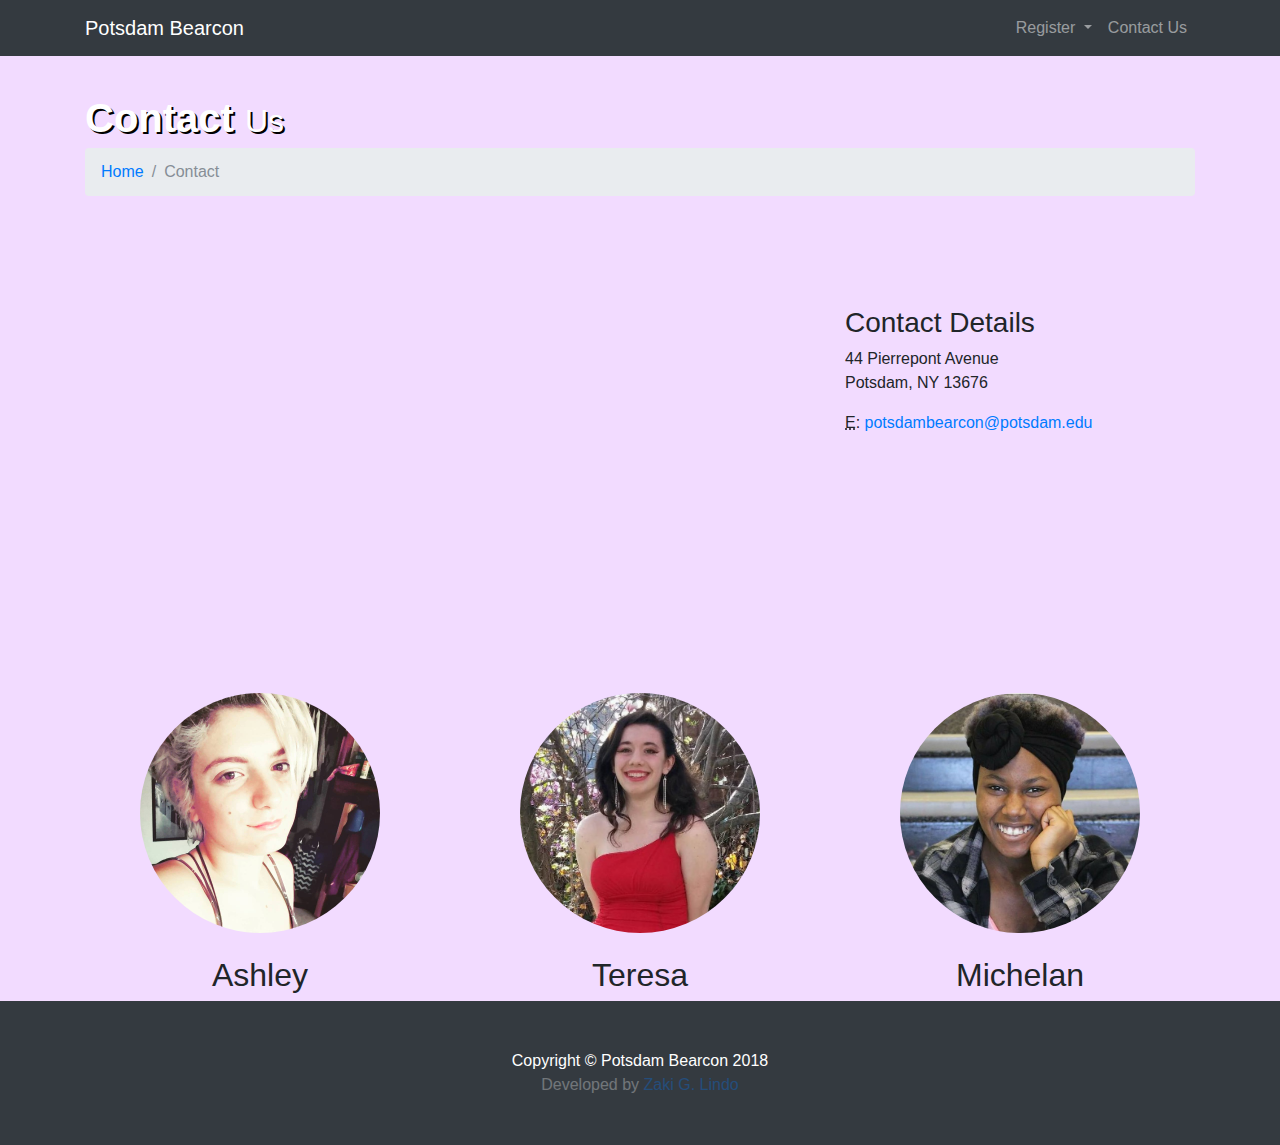
<file: contact.html>
<!DOCTYPE html>
<html lang="en">

  <head>

    <meta charset="utf-8">
    <meta name="viewport" content="width=device-width, initial-scale=1, shrink-to-fit=no">
    <meta name="description" content="">
    <meta name="author" content="">

    <title>Potsdam Bearcon</title>

    <!-- Bootstrap core CSS -->
    <link href="vendor/bootstrap/css/bootstrap.min.css" rel="stylesheet">

    <!-- Custom styles for this template -->
    <link href="css/modern-business.css" rel="stylesheet">

  </head>

  <body>

    <!-- Navigation -->
    <nav class="navbar fixed-top navbar-expand-lg navbar-dark bg-dark fixed-top">
      <div class="container">
        <a class="navbar-brand" href="index.html">Potsdam Bearcon</a>
        <button class="navbar-toggler navbar-toggler-right" type="button" data-toggle="collapse" data-target="#navbarResponsive" aria-controls="navbarResponsive" aria-expanded="false" aria-label="Toggle navigation">
          <span class="navbar-toggler-icon"></span>
        </button>
        <div class="collapse navbar-collapse" id="navbarResponsive">
          <ul class="navbar-nav ml-auto">
            <li class="nav-item dropdown">
              <a class="nav-link dropdown-toggle" href="#" id="navbarDropdownBlog" data-toggle="dropdown" aria-haspopup="true" aria-expanded="false">
                Register
              </a>
              <div class="dropdown-menu dropdown-menu-right" aria-labelledby="navbarDropdownBlog">
                <a class="dropdown-item" href="register.html">Signup</a>
                <a class="dropdown-item" href="panel.html">Panel</a>
                <a class="dropdown-item" href="vendor.html">Vendor</a>
              </div>
            </li>
            <li>
            	<a class="nav-link" href="contact.html">Contact Us</a>
            </li>
          </ul>
        </div>
      </div>
    </nav>

    <!-- Page Content -->
    <div class="container">

      <!-- Page Heading/Breadcrumbs -->
      <h1 style="padding-top: 1em;">Contact
        <small>Us</small>
      </h1>

      <ol class="breadcrumb">
        <li class="breadcrumb-item">
          <a href="index.html">Home</a>
        </li>
        <li class="breadcrumb-item active">Contact</li>
      </ol>

      <!-- Content Row -->
      <div class="row">
        <!-- Map Column -->
        <div class="col-lg-8 mb-4">
          <!-- Embedded Google Map -->
          <iframe src="https://www.google.com/maps/embed?pb=!1m18!1m12!1m3!1d2837.845478766635!2d-74.97523418513944!3d44.66150859466368!2m3!1f0!2f0!3f0!3m2!1i1024!2i768!4f13.1!3m3!1m2!1s0x4ccc60d9335ed3c1%3A0xb2146a500e8eda7c!2s44+Pierrepont+Ave%2C+Potsdam%2C+NY+13676!5e0!3m2!1sen!2sus!4v1517984026022" width="600" height="450" frameborder="0" style="border:0" allowfullscreen></iframe>
        </div>
        <!-- Contact Details Column -->
        <div class="col-lg-4 mb-4" style="padding-top: 6em;">
          <h3>Contact Details</h3>
          <p>
            44 Pierrepont Avenue
            <br>Potsdam, NY 13676
            <br>
          </p>
          <p>
            <abbr title="Email">E</abbr>:
            <a href="mailto:name@example.com">potsdambearcon@potsdam.edu
            </a>
          </p>
        </div>
      </div>

      <!-- Team Members -->
      <div class="row" style="text-align: center; font-weight: bolder; font-family: Montserrat,'Helvetica Neue',Helvetica,Arial,sans-serif;">
        <!-- Contact Image Bubbles -->
        <div class ="col-sm-4">
          <img src="imgs/contact/Ashley.jpg" style="border-radius:50%; border: 5px; width:15em; height:15em;">
          <h2 style="padding-top:25px;">Ashley</h2>
        </div>
        <div class ="col-sm-4">
          <img src="imgs/contact/Teresa.jpg" style="border-radius:50%; border: 5px; width:15em; height:15em;">
          <h2 style="padding-top:25px;">Teresa</h2>
        </div>
        <div class ="col-sm-4">
          <img src="imgs/contact/Michelan.jpg" style="border-radius:50%; border: 5px; width:15em; height:15em;">
          <h2 style="padding-top:25px;">Michelan</h2>
        </div>

      </div>

    </div>
    <!-- /.container -->

    <!-- Footer -->
    <footer class="py-5 bg-dark">
      <div class="container">
        <p class="m-0 text-center text-white">Copyright &copy; Potsdam Bearcon 2018</p>
        <p class="m-0 text-center text-white" style="opacity: .3">Developed by <a href="https://zglindo.github.io">Zaki G. Lindo</a></p>
      </div>
      <!-- /.container -->
    </footer>

    <!-- Bootstrap core JavaScript -->
    <script src="vendor/jquery/jquery.min.js"></script>
    <script src="vendor/popper/popper.min.js"></script>
    <script src="vendor/bootstrap/js/bootstrap.min.js"></script>

  </body>

</html>
</file>
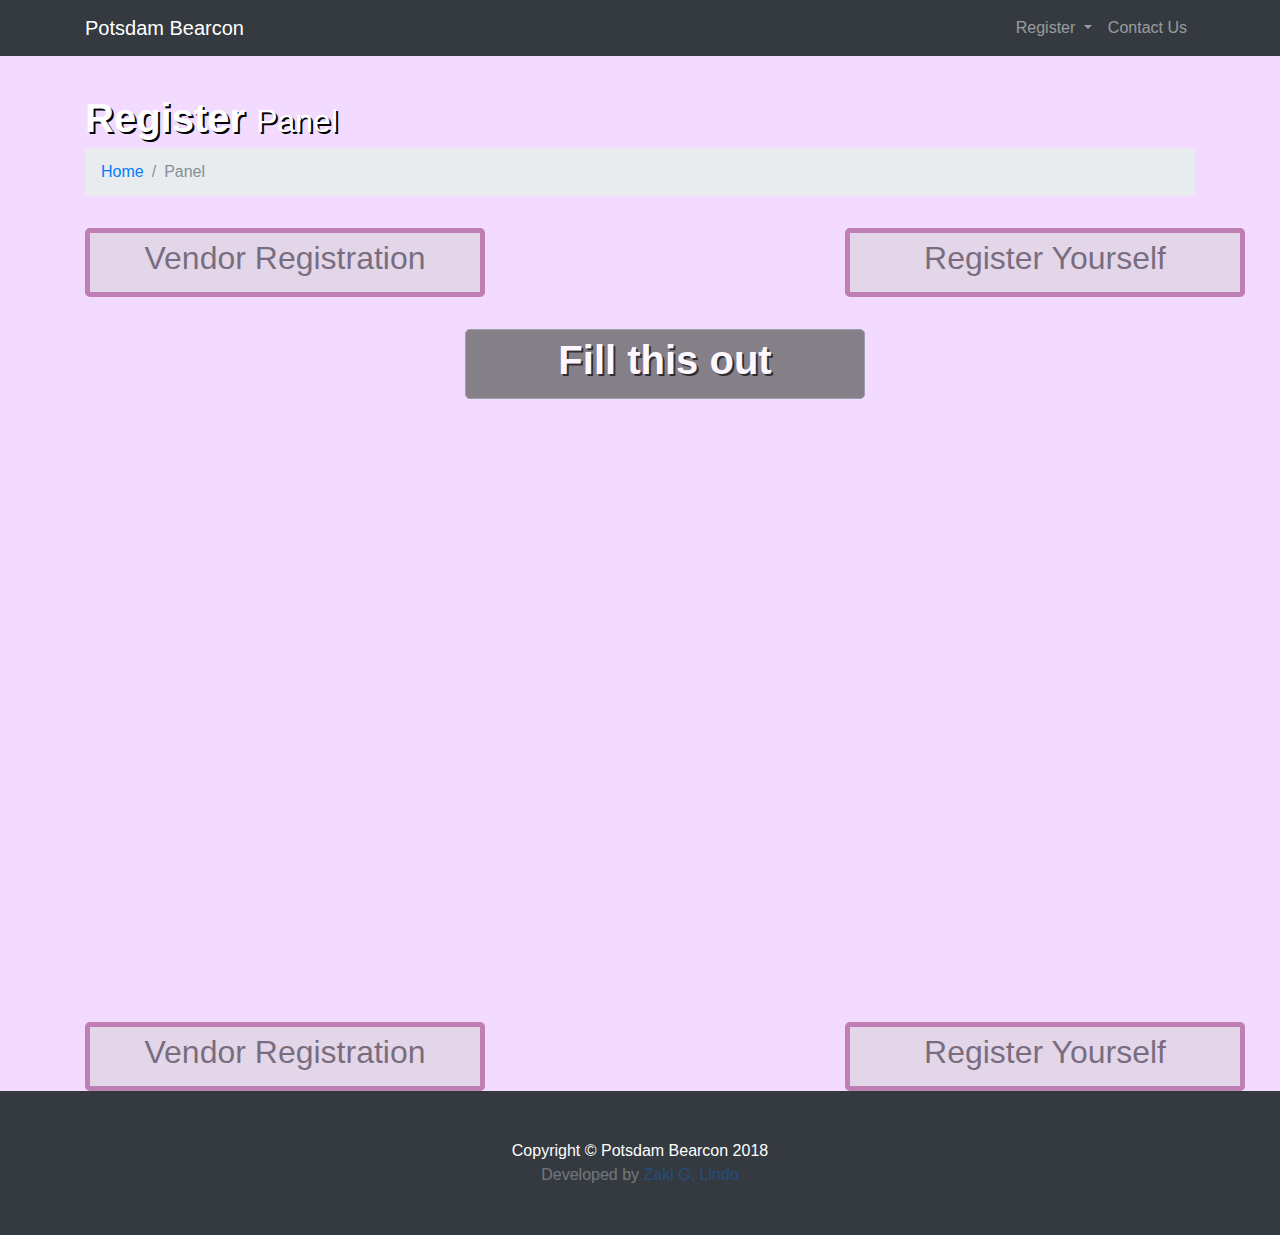
<file: panel.html>
<!DOCTYPE html>
<html lang="en">

  <head>

    <meta charset="utf-8">
    <meta name="viewport" content="width=device-width, initial-scale=1, shrink-to-fit=no">
    <meta name="description" content="">
    <meta name="author" content="">

    <title>Potsdam Bearcon</title>

    <!-- Bootstrap core CSS -->
    <link href="vendor/bootstrap/css/bootstrap.min.css" rel="stylesheet">

    <!-- Custom styles for this template -->
    <link href="css/modern-business.css" rel="stylesheet">

  </head>

  <body>

    <!-- Navigation -->
    <nav class="navbar fixed-top navbar-expand-lg navbar-dark bg-dark fixed-top">
      <div class="container">
        <a class="navbar-brand" href="index.html">Potsdam Bearcon</a>
        <button class="navbar-toggler navbar-toggler-right" type="button" data-toggle="collapse" data-target="#navbarResponsive" aria-controls="navbarResponsive" aria-expanded="false" aria-label="Toggle navigation">
          <span class="navbar-toggler-icon"></span>
        </button>
        <div class="collapse navbar-collapse" id="navbarResponsive">
          <ul class="navbar-nav ml-auto">
            <li class="nav-item dropdown">
              <a class="nav-link dropdown-toggle" href="#" id="navbarDropdownBlog" data-toggle="dropdown" aria-haspopup="true" aria-expanded="false">
                Register
              </a>
              <div class="dropdown-menu dropdown-menu-right" aria-labelledby="navbarDropdownBlog">
                <a class="dropdown-item" href="register.html">Signup</a>
                <a class="dropdown-item" href="panel.html">Panel</a>
                <a class="dropdown-item" href="vendor.html">Vendor</a>
              </div>
            </li>
            <li>
            	<a class="nav-link" href="contact.html">Contact Us</a>
            </li>
          </ul>
        </div>
      </div>
    </nav>

    <!-- Page Content -->

    <div class="container">

      <!-- Page Heading/Breadcrumbs -->
      <h1 style="padding-top: 1em;">Register
        <small>Panel</small>
      </h1>

      <ol class="breadcrumb">
        <li class="breadcrumb-item">
          <a href="index.html">Home</a>
        </li>
        <li class="breadcrumb-item active">Panel</li>
      </ol>

      <!-- Call to Action -->
      <div class="row" style="padding-top: 1em;">
      <div class="col-md-4">
        <a class="btn btn-lg btn-secondary btn-block" href="vendor.html" style=" width:20em; background-color: #D3D3D3; border-width: 5px; border-color: #8E236B; opacity:.5;"><h2 style="color: black;">Vendor Registration</h2></a>
      </div>
      <div class="col-md-4">
      </div>
      <div class="col-md-4"><a class="btn btn-lg btn-secondary btn-block" href="register.html" style=" width:20em; background-color: #D3D3D3; border-width: 5px; border-color: #8E236B; opacity:.5;"><h2 style="color: black;">Register Yourself</h2></a>
      </div>
      </div>

      <!-- Registration Form -->
      <div class="row">
      <div class="col-md-2"></div>
      <div class="col-md-6">
          <div class="row" style="padding-top: 2em;">
            <div class="col-md-4"></div>
            <div class="col-md-4"><a class="btn btn-lg btn-secondary btn-block" style="width:20em; background-color: #696969; opacity:.8;"><h1 style="color:#ffffff; font-size: 2em;">Fill this out</h1></a></div>
            <div class="col-md-4"></div>
          </div>

          <!-- Form Link -->
          <iframe src="https://docs.google.com/forms/d/e/1FAIpQLSdQrUCbytBJtFlGwaUyEz2VuQmREK_rcy_ifPeHPCO1iOFEBg/viewform?embedded=true" width="760" height="600" frameborder="0" marginheight="0" marginwidth="0"></iframe>
      </div>
      <div class="col-md-2"></div>
      </div>
      
      <!-- Call to Action -->
      <div class="row" style="padding-top: 1em;">
      <div class="col-md-4">
        <a class="btn btn-lg btn-secondary btn-block" href="vendor.html" style=" width:20em; background-color: #D3D3D3; border-width: 5px; border-color: #8E236B; opacity:.5;"><h2 style="color: black;">Vendor Registration</h2></a>
      </div>
      <div class="col-md-4">
      </div>
      <div class="col-md-4"><a class="btn btn-lg btn-secondary btn-block" href="register.html" style=" width:20em; background-color: #D3D3D3; border-width: 5px; border-color: #8E236B; opacity:.5;"><h2 style="color: black;">Register Yourself</h2></a>
      </div>
      </div>
       </div>
    <!-- Footer -->
    <footer class="py-5 bg-dark">
      <div class="container">
        <p class="m-0 text-center text-white">Copyright &copy; Potsdam Bearcon 2018</p>
        <p class="m-0 text-center text-white" style="opacity: .3">Developed by <a href="https://zglindo.github.io">Zaki G. Lindo</a></p>
      </div>
      <!-- /.container -->
    </footer>

    <!-- Bootstrap core JavaScript -->
    <script src="vendor/jquery/jquery.min.js"></script>
    <script src="vendor/popper/popper.min.js"></script>
    <script src="vendor/bootstrap/js/bootstrap.min.js"></script>

  </body>

</html>
</file>
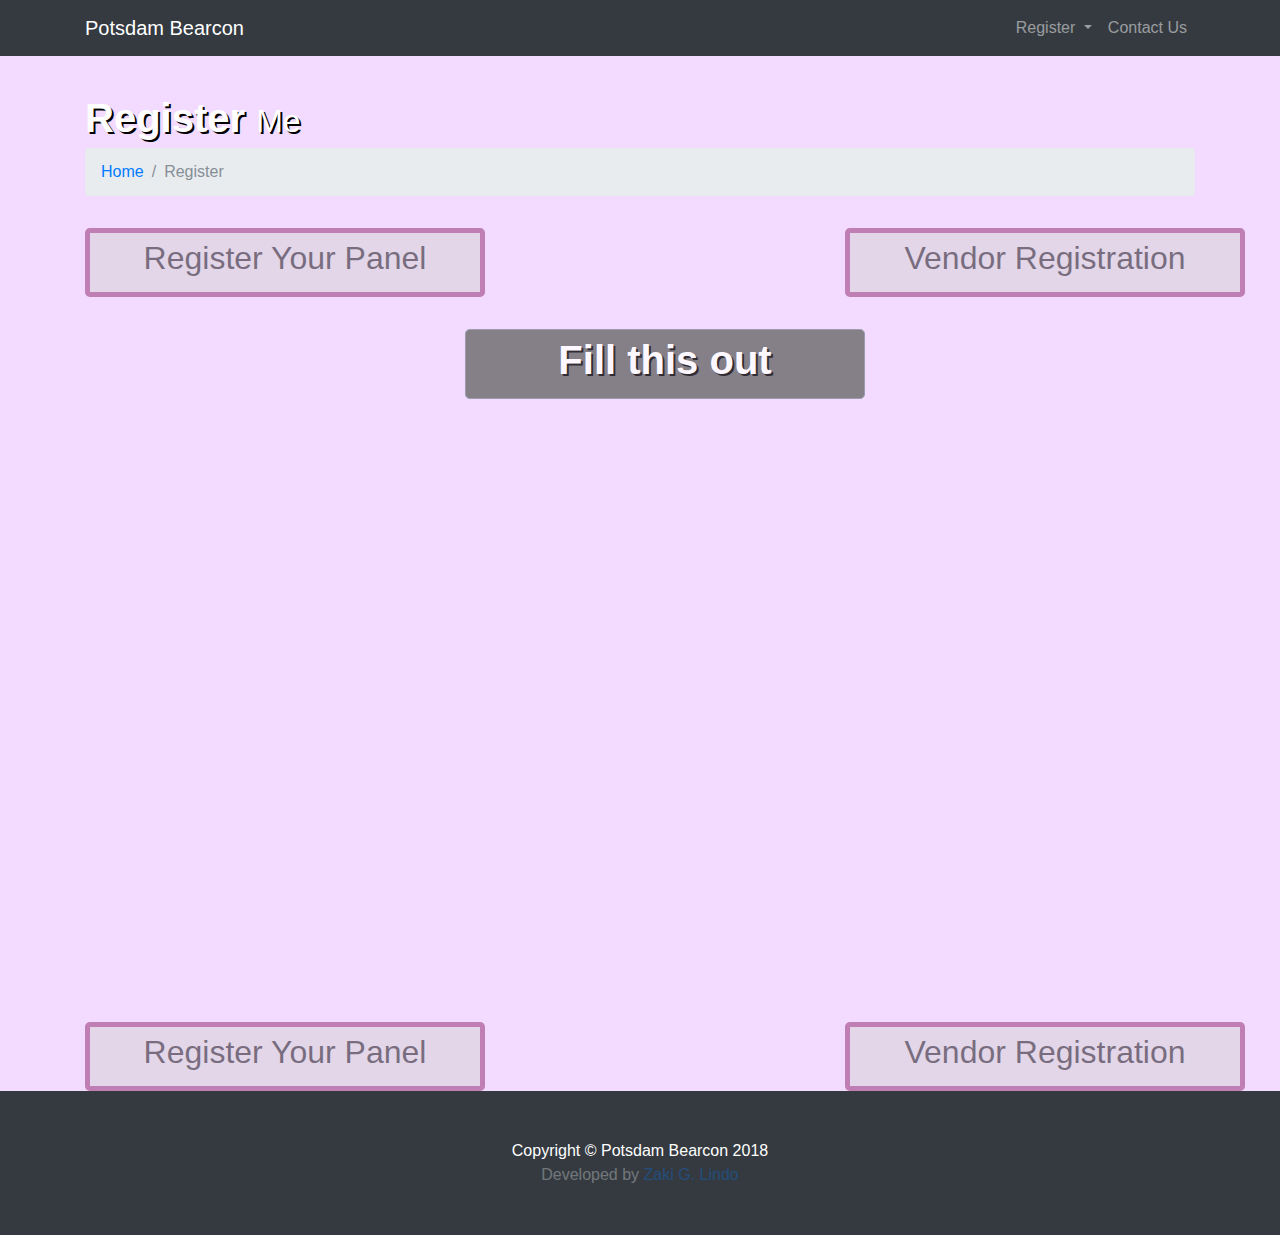
<file: register.html>
<!DOCTYPE html>
<html lang="en">

  <head>

    <meta charset="utf-8">
    <meta name="viewport" content="width=device-width, initial-scale=1, shrink-to-fit=no">
    <meta name="description" content="">
    <meta name="author" content="">

    <title>Potsdam Bearcon</title>

    <!-- Bootstrap core CSS -->
    <link href="vendor/bootstrap/css/bootstrap.min.css" rel="stylesheet">

    <!-- Custom styles for this template -->
    <link href="css/modern-business.css" rel="stylesheet">

  </head>

  <body>

    <!-- Navigation -->
    <nav class="navbar fixed-top navbar-expand-lg navbar-dark bg-dark fixed-top">
      <div class="container">
        <a class="navbar-brand" href="index.html">Potsdam Bearcon</a>
        <button class="navbar-toggler navbar-toggler-right" type="button" data-toggle="collapse" data-target="#navbarResponsive" aria-controls="navbarResponsive" aria-expanded="false" aria-label="Toggle navigation">
          <span class="navbar-toggler-icon"></span>
        </button>
        <div class="collapse navbar-collapse" id="navbarResponsive">
          <ul class="navbar-nav ml-auto">
            <li class="nav-item dropdown">
              <a class="nav-link dropdown-toggle" href="#" id="navbarDropdownBlog" data-toggle="dropdown" aria-haspopup="true" aria-expanded="false">
                Register
              </a>
              <div class="dropdown-menu dropdown-menu-right" aria-labelledby="navbarDropdownBlog">
                <a class="dropdown-item" href="register.html">Signup</a>
                <a class="dropdown-item" href="panel.html">Panel</a>
                <a class="dropdown-item" href="vendor.html">Vendor</a>
              </div>
            </li>
            <li>
            	<a class="nav-link" href="contact.html">Contact Us</a>
            </li>
          </ul>
        </div>
      </div>
    </nav>

    <!-- Page Content -->

    <div class="container">

       <!-- Page Heading/Breadcrumbs -->
      <h1 style="padding-top: 1em;">Register
        <small>Me</small>
      </h1>

      <ol class="breadcrumb">
        <li class="breadcrumb-item">
          <a href="index.html">Home</a>
        </li>
        <li class="breadcrumb-item active">Register</li>
      </ol>

      <!-- Call to Action -->
      <div class="row" style="padding-top: 1em;">
      <div class="col-md-4">
        <a class="btn btn-lg btn-secondary btn-block" href="panel.html" style=" width:20em; background-color: #D3D3D3; border-width: 5px; border-color: #8E236B; opacity:.5;"><h2 style="color: black;">Register Your Panel</h2></a>
      </div>
      <div class="col-md-4">
      </div>
      <div class="col-md-4"><a class="btn btn-lg btn-secondary btn-block" href="vendor.html" style=" width:20em; background-color: #D3D3D3; border-width: 5px; border-color: #8E236B; opacity:.5;"><h2 style="color: black;">Vendor Registration</h2></a>
      </div>
      </div>

      <!-- Registration Form -->
      <div class="row">
      <div class="col-md-2"></div>
      <div class="col-md-6">
          <div class="row" style="padding-top: 2em;">
            <div class="col-md-4"></div>
            <div class="col-md-4"><a class="btn btn-lg btn-secondary btn-block" style="width:20em; background-color: #696969; opacity:.8;"><h1 style="color:#ffffff; font-size: 2em;">Fill this out</h1></a></div>
            <div class="col-md-4"></div>
          </div>
          <iframe src="https://docs.google.com/forms/d/e/1FAIpQLSedo8MA_6ywxzK1nF3kpuCPiEkqoxNnapdvsTMCYjYAevERew/viewform?embedded=true" width="760" height="600" frameborder="0" marginheight="0" marginwidth="0"></iframe>
      </div>
      <div class="col-md-2"></div>
      </div>
      <!-- Call to Action -->
      <div class="row" style="padding-top: 1em;">
      <div class="col-md-4">
        <a class="btn btn-lg btn-secondary btn-block" href="panel.html" style=" width:20em; background-color: #D3D3D3; border-width: 5px; border-color: #8E236B; opacity:.5;"><h2 style="color: black;">Register Your Panel</h2></a>
      </div>
      <div class="col-md-4">
      </div>
      <div class="col-md-4"><a class="btn btn-lg btn-secondary btn-block" href="vendor.html" style=" width:20em; background-color: #D3D3D3; border-width: 5px; border-color: #8E236B; opacity:.5;"><h2 style="color: black;">Vendor Registration</h2></a>
      </div>
      </div>
       </div>

    <!-- Footer -->
    <footer class="py-5 bg-dark">
      <div class="container">
        <p class="m-0 text-center text-white">Copyright &copy; Potsdam Bearcon 2018</p>
        <p class="m-0 text-center text-white" style="opacity: .3">Developed by <a href="https://zglindo.github.io">Zaki G. Lindo</a></p>
      </div>
      <!-- /.container -->
    </footer>

    <!-- Bootstrap core JavaScript -->
    <script src="vendor/jquery/jquery.min.js"></script>
    <script src="vendor/popper/popper.min.js"></script>
    <script src="vendor/bootstrap/js/bootstrap.min.js"></script>

  </body>

</html>
</file>
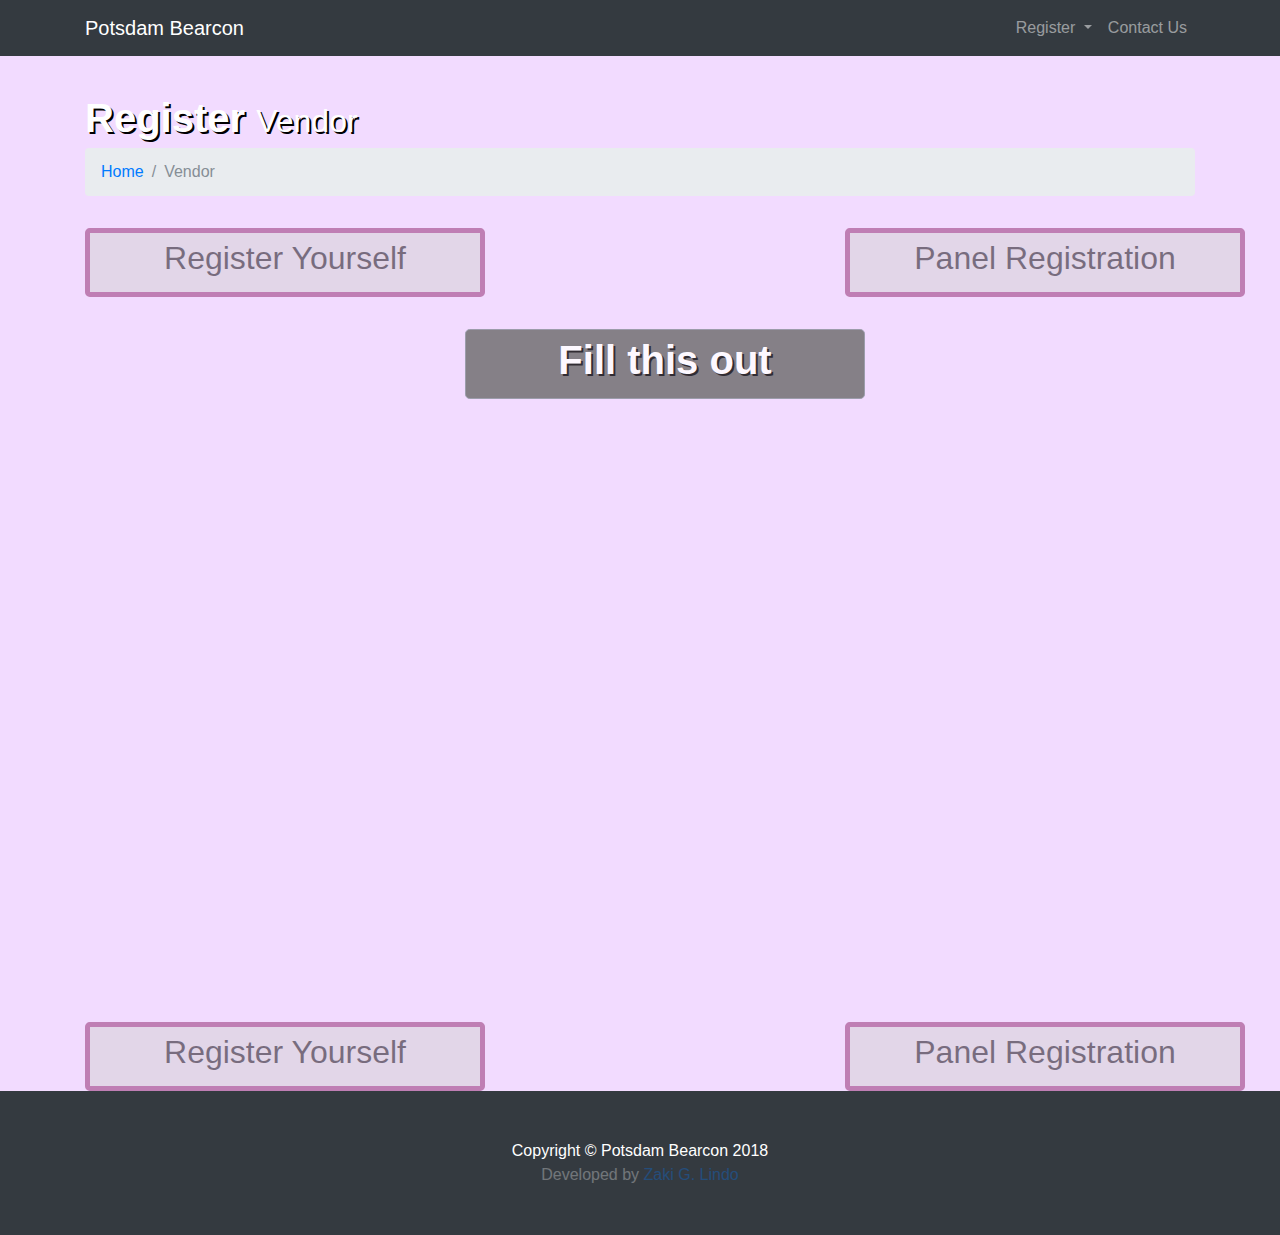
<file: vendor.html>
<!DOCTYPE html>
<html lang="en">

  <head>

    <meta charset="utf-8">
    <meta name="viewport" content="width=device-width, initial-scale=1, shrink-to-fit=no">
    <meta name="description" content="">
    <meta name="author" content="">

    <title>Potsdam Bearcon</title>

    <!-- Bootstrap core CSS -->
    <link href="vendor/bootstrap/css/bootstrap.min.css" rel="stylesheet">

    <!-- Custom styles for this template -->
    <link href="css/modern-business.css" rel="stylesheet">

  </head>

  <body>

    <!-- Navigation -->
    <nav class="navbar fixed-top navbar-expand-lg navbar-dark bg-dark fixed-top">
      <div class="container">
        <a class="navbar-brand" href="index.html">Potsdam Bearcon</a>
        <button class="navbar-toggler navbar-toggler-right" type="button" data-toggle="collapse" data-target="#navbarResponsive" aria-controls="navbarResponsive" aria-expanded="false" aria-label="Toggle navigation">
          <span class="navbar-toggler-icon"></span>
        </button>
        <div class="collapse navbar-collapse" id="navbarResponsive">
          <ul class="navbar-nav ml-auto">
            <li class="nav-item dropdown">
              <a class="nav-link dropdown-toggle" href="#" id="navbarDropdownBlog" data-toggle="dropdown" aria-haspopup="true" aria-expanded="false">
                Register
              </a>
              <div class="dropdown-menu dropdown-menu-right" aria-labelledby="navbarDropdownBlog">
                <a class="dropdown-item" href="register.html">Signup</a>
                <a class="dropdown-item" href="panel.html">Panel</a>
                <a class="dropdown-item" href="vendor.html">Vendor</a>
              </div>
            </li>
            <li>
            	<a class="nav-link" href="contact.html">Contact Us</a>
            </li>
          </ul>
        </div>
      </div>
    </nav>

    <!-- Page Content -->

    <div class="container">

      <!-- Page Heading/Breadcrumbs -->
      <h1 style="padding-top: 1em;">Register
        <small>Vendor</small>
      </h1>

      <ol class="breadcrumb">
        <li class="breadcrumb-item">
          <a href="index.html">Home</a>
        </li>
        <li class="breadcrumb-item active">Vendor</li>
      </ol>

    <!-- Call to Action -->
      <div class="row" style="padding-top: 1em;">
      <div class="col-md-4">
        <a class="btn btn-lg btn-secondary btn-block" href="register.html" style=" width:20em; background-color: #D3D3D3; border-width: 5px; border-color: #8E236B; opacity:.5;"><h2 style="color: black;">Register Yourself</h2></a>
      </div>
      <div class="col-md-4">
      </div>
      <div class="col-md-4"><a class="btn btn-lg btn-secondary btn-block" href="panel.html" style=" width:20em; background-color: #D3D3D3; border-width: 5px; border-color: #8E236B; opacity:.5;"><h2 style="color: black;">Panel Registration</h2></a>
      </div>
      </div>

      <!-- Registration Form -->
      <div class="row">
      <div class="col-md-2"></div>
      <div class="col-md-6">
          <div class="row" style="padding-top: 2em;">
            <div class="col-md-4"></div>
            <div class="col-md-4"><a class="btn btn-lg btn-secondary btn-block" style="width:20em; background-color: #696969; opacity:.8;"><h1 style="color:#ffffff; font-size: 2em;">Fill this out</h1></a></div>
            <div class="col-md-4"></div>
          </div>

          <!-- Form Link -->
          <iframe src="https://docs.google.com/forms/d/e/1FAIpQLSd-F3C-eipyjxPjNZOn1BnZdSUNbwb_nvyuwEmgedSjmT2UNg/viewform?embedded=true" width="760" height="600" frameborder="0" marginheight="0" marginwidth="0"></iframe>
      </div>
      <div class="col-md-2"></div>
      </div>
      
      <!-- Call to Action -->
      <div class="row" style="padding-top: 1em;">
      <div class="col-md-4">
        <a class="btn btn-lg btn-secondary btn-block" href="register.html" style=" width:20em; background-color: #D3D3D3; border-width: 5px; border-color: #8E236B; opacity:.5;"><h2 style="color: black;">Register Yourself</h2></a>
      </div>
      <div class="col-md-4">
      </div>
      <div class="col-md-4"><a class="btn btn-lg btn-secondary btn-block" href="panel.html" style=" width:20em; background-color: #D3D3D3; border-width: 5px; border-color: #8E236B; opacity:.5;"><h2 style="color: black;">Panel Registration</h2></a>
      </div>
      </div>
       </div>

    <!-- Footer -->
    <footer class="py-5 bg-dark">
      <div class="container">
        <p class="m-0 text-center text-white">Copyright &copy; Potsdam Bearcon 2018</p>
        <p class="m-0 text-center text-white" style="opacity: .3">Developed by <a href="https://zglindo.github.io">Zaki G. Lindo</a></p>
      </div>
      <!-- /.container -->
    </footer>

    <!-- Bootstrap core JavaScript -->
    <script src="vendor/jquery/jquery.min.js"></script>
    <script src="vendor/popper/popper.min.js"></script>
    <script src="vendor/bootstrap/js/bootstrap.min.js"></script>

  </body>

</html>
</file>
<file: css/modern-business.css>
/*!
 * Start Bootstrap - Modern Business (http://startbootstrap.com/template-overviews/modern-business)
 * Copyright 2013-2017 Start Bootstrap
 * Licensed under MIT (https://github.com/BlackrockDigital/startbootstrap-logomodern-business-nav/blob/master/LICENSE)
 */

body {
    padding-top: 54px;
    background-color:#f2dbff;
}

h1 {
    color: #ffffff;
    font-size:30pt; 
    font-weight:bold; 
    text-shadow: 2px 2px #000000;"
}

@media (min-width: 992px) {
    body {
        padding-top: 56px;
    }
}

.carousel-item {
    height: 65vh;
    min-height: 300px;
    background: no-repeat center center scroll;
    -webkit-background-size: cover;
    -moz-background-size: cover;
    -o-background-size: cover;
    background-size: cover;
}

.portfolio-item {
    margin-bottom: 30px;
}
</file>
